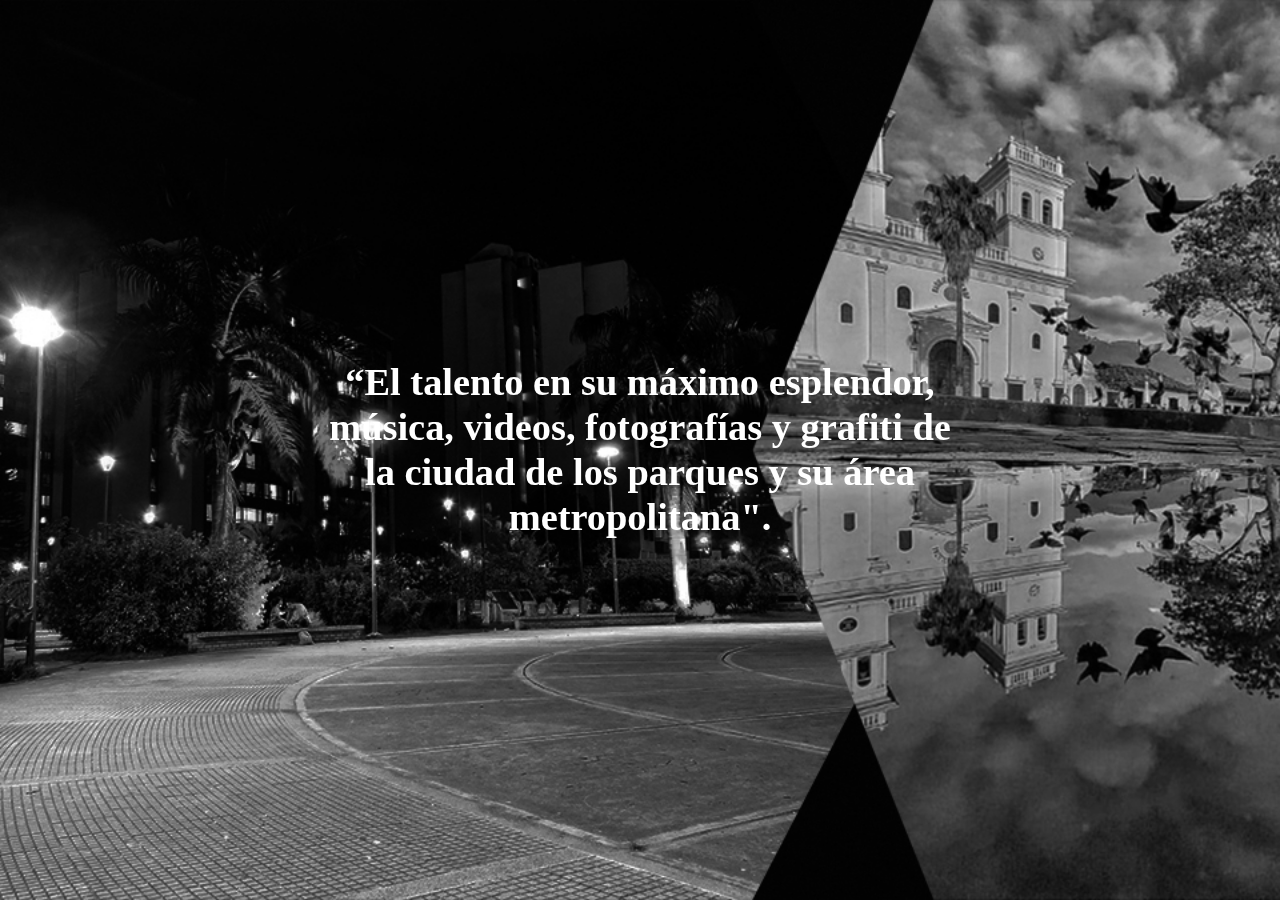
<file: index/index.html>
<!Doctype html>
<html lang="es">
	<head>
		<meta charset="UTF-8">
		<meta name="viewport" content="width=device-width, initial-scale=1.0">
		<title>MUCIPA</title>
		<link rel="stylesheet" href="style.css">
	</head>
	<body>
		<section>
			<h2>“El talento en su máximo esplendor, música, videos, fotografías y grafiti 
			de la ciudad de los parques y su área metropolitana".
			</h2>
			<div class="banner">
				<div class="blocks">
		</section>
		<script>
			const banner = document.getElementsByClassName('banner')[0];
			const blocks = document.getElementsByClassName('blocks');
			for (var i = 1; i < 400; i++){
				banner.innerHTML += "<div class='blocks'></div>";
				const duration = Math.random() * 5;
				blocks[i].style.animationDuration = duration+'s';
			}

			const section = document.querySelector('section');
			setTimeout(function(){
							section.classList.add('active')
						},10000)
		</script>
	</body>
</html>
</file>
<file: index/style.css>
* {
	margin: 0;
	padding: 0;
	box-sizing: border-box;
}
body {
	background-image: url("img/109911.jpg");
	background-repeat: no-repeat;
	background-attachment: fixed;
	background-size: cover;
}
section {
	/*position: relative;*/
	/*width: 100%;*/
	display: flex;
	justify-content: center;
	align-items: center;
	height: 100vh;
	transform-style: preserve-3d;
	perspective: 500px;
}
section h2 {
	/* position: relative;*/
	width: 50%;
	/*height: 100vh;*/
	text-align: center;
	line-height: 5vh;
	font-size: 3vw;
	color: #fff;
	font-weight: 700;
}
.banner {
	position: absolute;
	top: 0;
	left: 0;
	width: 100%;
	height: 100%;
	overflow: hidden;
	display: flex;
	flex-wrap: wrap;
}
.banner .blocks {
	position: relative;
	display: block;
	width: 5vw;
	height: 5vh;
	animation: animate 2s ease-in-out forwards;
	animation-delay: 1s;
}
@keyframes animate {
	0% {
		transform: translateZ(2000px);
		background: url(img/10991.jpg);
		background-position: center;
		background-attachment: fixed;
		background-size: cover;
	}
	100% {
		transform: translateZ(0px);
		background: url(img/10991.jpg);
		background-position: center;
		background-attachment: fixed;
		background-size: cover;
	}
}

section.active .banner .blocks
{
	animation: animateTwo 2s ease-in-out forwards;
	background: url(img/10991.jpg);
	background-position: center;
	background-attachment: fixed;
	background-size: cover;
}

@keyframes animateTwo {
	0% {
		transform: translateZ(0px);
		background: url(img/10991.jpg);
		background-position: center;
		background-attachment: fixed;
		background-size: cover;
	}
	100% {
		transform: translateZ(2000px);
		background: url(img/10991.jpg);
		background-position: center;
		background-attachment: fixed;
		background-size: cover;
	}
}
</file>
